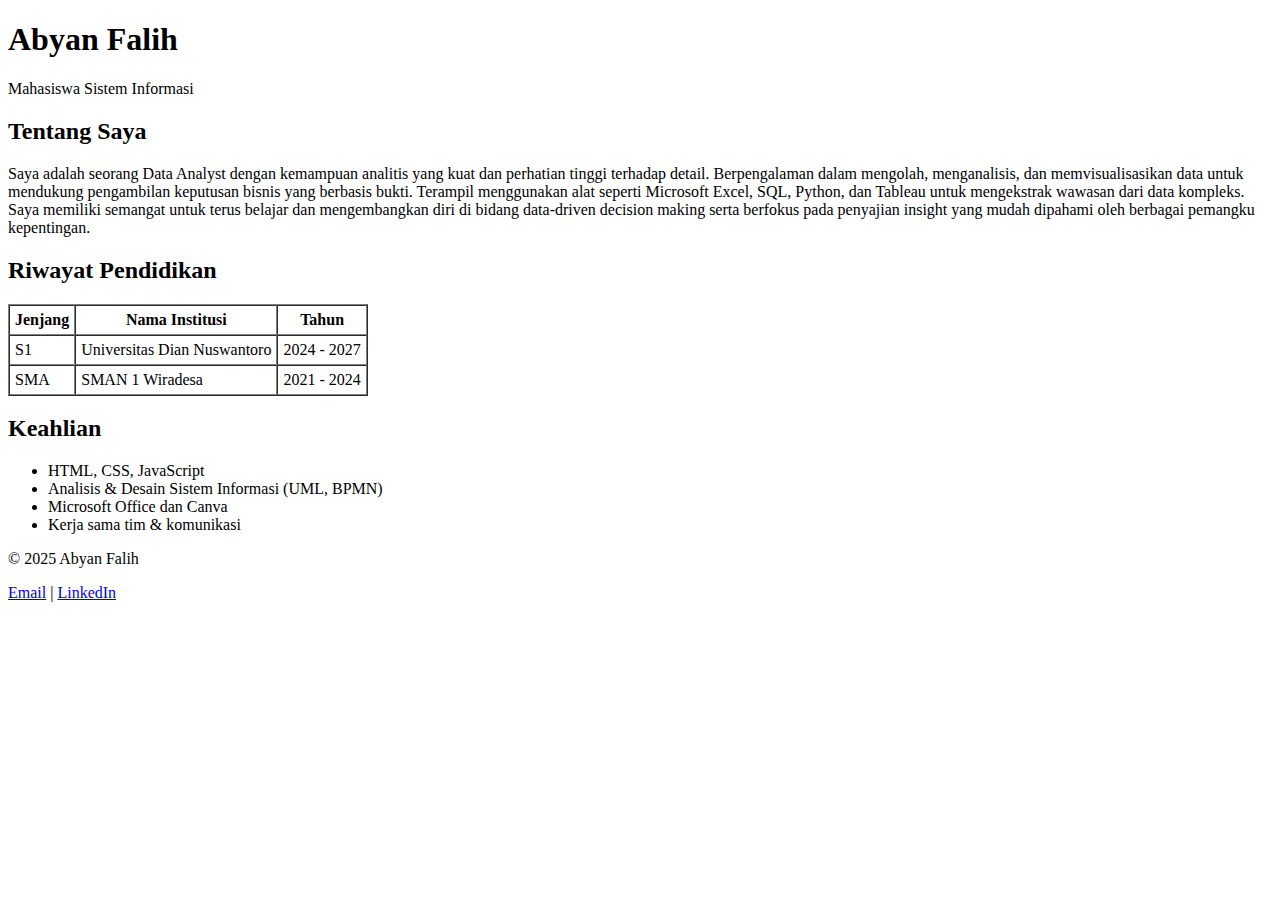
<file: Cv Abyan a122407286.html>
<!DOCTYPE html>
<html lang="id">
<head>
  <meta charset="UTF-8">
  <meta name="viewport" content="width=device-width, initial-scale=1.0">
  <title>Abyan Falih</title>
</head>
<body>

  
  <header>
    <h1>Abyan Falih</h1>
    <p>Mahasiswa Sistem Informasi</p>
  </header>

  
  <main>

    
    <section>
      <h2>Tentang Saya</h2>
      <p>
        Saya adalah seorang Data Analyst dengan kemampuan analitis yang kuat dan perhatian tinggi terhadap detail. Berpengalaman dalam mengolah, menganalisis, dan memvisualisasikan data untuk mendukung pengambilan keputusan bisnis yang berbasis bukti. Terampil menggunakan alat seperti Microsoft Excel, SQL, Python, dan Tableau untuk mengekstrak wawasan dari data kompleks.
        Saya memiliki semangat untuk terus belajar dan mengembangkan diri di bidang data-driven decision making serta berfokus pada penyajian insight yang mudah dipahami oleh berbagai pemangku kepentingan.
      </p>
    </section>

    <section>
      <h2>Riwayat Pendidikan</h2>
      <table border="1" cellspacing="0" cellpadding="5">
        <thead>
          <tr>
            <th>Jenjang</th>
            <th>Nama Institusi</th>
            <th>Tahun</th>
          </tr>
        </thead>
        <tbody>
          <tr>
            <td>S1</td>
            <td>Universitas Dian Nuswantoro</td>
            <td>2024 - 2027</td>
          </tr>
          <tr>
            <td>SMA</td>
            <td>SMAN 1 Wiradesa</td>
            <td>2021 - 2024</td>
          </tr>
        </tbody>
      </table>
    </section>

    
    <section>
      <h2>Keahlian</h2>
      <ul>
        <li>HTML, CSS, JavaScript</li>
        <li>Analisis & Desain Sistem Informasi (UML, BPMN)</li>
        <li>Microsoft Office dan Canva</li>
        <li>Kerja sama tim & komunikasi</li>
      </ul>
    </section>

  </main>

  
  <footer>
    <p>&copy; 2025 Abyan Falih</p>
    <p>
      <a href="mailto:abyanfalih@email.com">Email</a> | 
      <a href="https://linkedin.com/in/abyanfalih" target="_blank">LinkedIn</a>
    </p>
  </footer>

</body>
</html>
</file>
